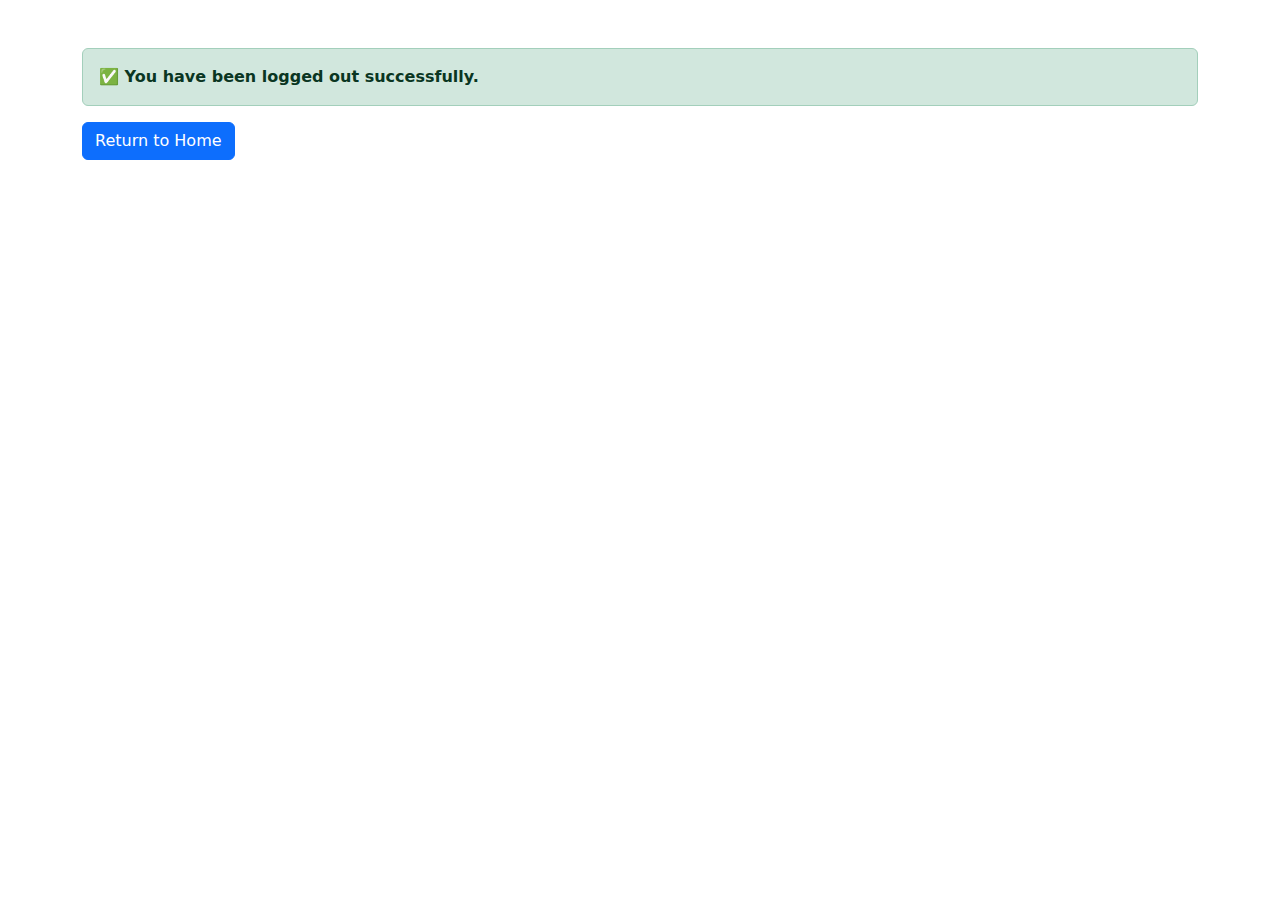
<file: logout.html>
<!DOCTYPE html>
<html lang="en">
<head>
    <meta charset="UTF-8">
    <meta http-equiv="X-UA-Compatible" content="IE=edge">
    <meta name="viewport" content="width=device-width, initial-scale=1.0">
    <title>Logged Out</title>
    <link rel="stylesheet" href="https://cdn.jsdelivr.net/npm/bootstrap@5.1.3/dist/css/bootstrap.min.css">
</head>
<body>
    <div class="container mt-5">
        <div class="alert alert-success">
            <strong>✅ You have been logged out successfully.</strong>
        </div>
        <a href="{{ url_for('index') }}" class="btn btn-primary">Return to Home</a>
    </div>
</body>
</html>
</file>
